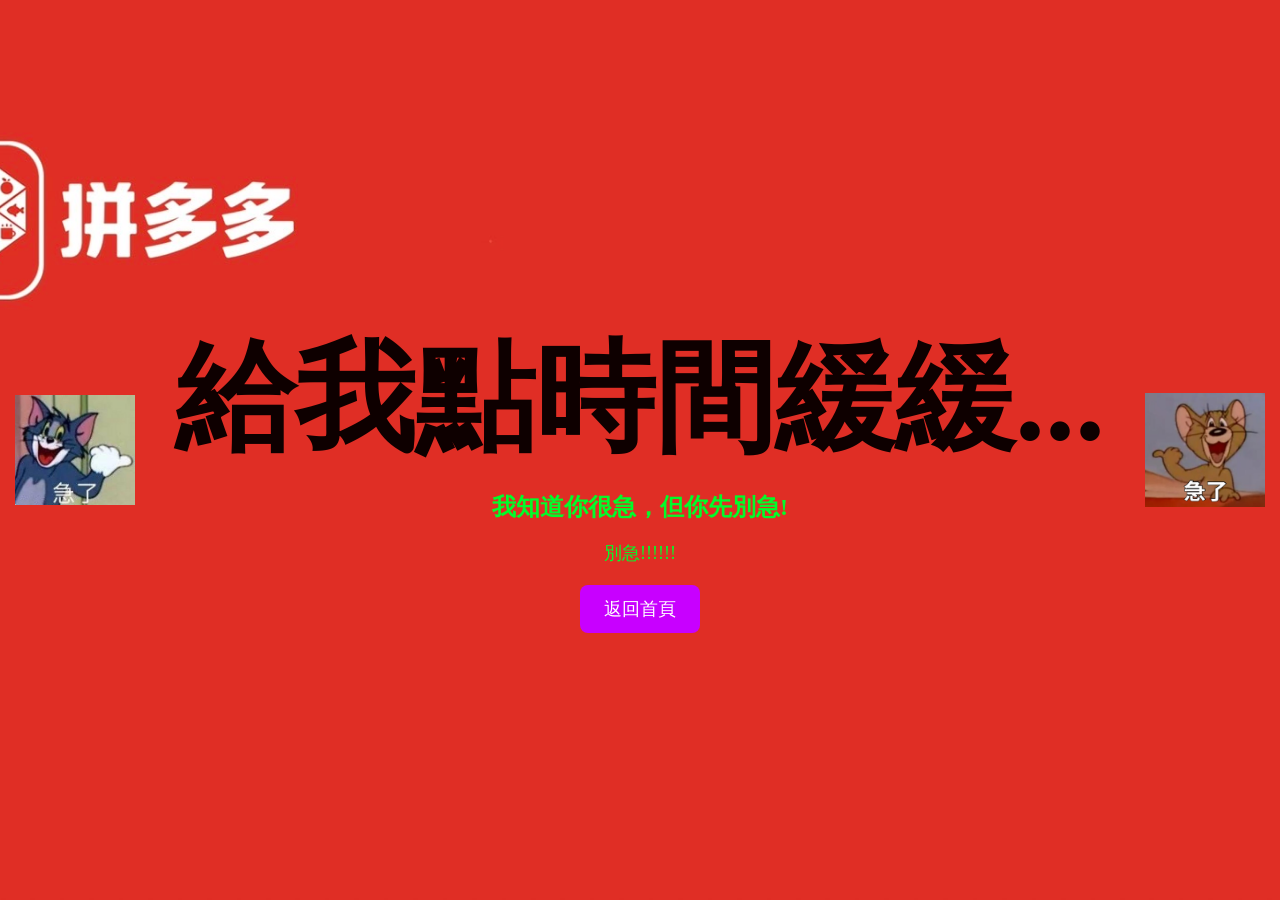
<file: index.html>
<!DOCTYPE html>
<html lang="zh">
<head>
    <meta charset="UTF-8">
    <meta name="viewport" content="width=device-width, initial-scale=1.0">
    <title>404 - 找不到頁面</title>
    <link rel="stylesheet" href="style.css">
</head>
<body>
<div class="page-layout">
    <img src="images/anxiousL.jpg" class="side-image" alt="左侧焦虑表情">

    <div class="container">
        <h1>給我點時間緩緩...</h1>
        <h2>我知道你很急，但你先別急!</h2>

        <p>別急!!!!!!</p>
        <a href="https://www.pinduoduo.com/home/beauty/" class="btn">返回首頁</a>
    </div>

    <img src="images/anxiousR.jpg" class="side-image" alt="右侧焦虑表情">
</div>
</body>
</html>
</file>
<file: style.css>
/* 设置body元素的样式，包括背景图片、大小、位置和重复属性，以及高度和外边距 */
body {
    background-image: url("images/background.jpg");
    background-size: cover;
    background-position: center;
    background-repeat: no-repeat;
    height: 100vh;
    margin: 0;
    display: flex; /* 讓 body 內的內容置中 */
    justify-content: center; /* 水平置中 */
    align-items: center; /* 垂直置中 */
}

.container {
    position: relative;
    top: 25px;
}

h1 {
    font-size: 120px;
    color: #0e0000;
    margin: 0;
    font-weight: bold;
}

h2 {
    font-size: 24px;
    color: #02fb2b;
    text-align: center;
    margin: 10px 0;
}

p {
    font-size: 18px;
    color: #02fb2b;
    text-align: center;
}

.btn {
    display: block; /* 讓按鈕變成區塊元素 */
    margin: 20px auto 0; /* 上方間距 20px，左右自動置中 */
    padding: 12px 24px;
    font-size: 18px;
    color: #fff;
    background-color: #c800ff;
    text-decoration: none;
    border-radius: 8px;
    transition: 0.3s;
    text-align: center;
    width: fit-content; /* 讓按鈕寬度剛好包住文字 */
}

.btn:hover {
    background-color: #f869bf;
}

.page-layout {
    display: flex; /* 讓內部元素（圖片 + 404 內容）橫向排列 */
    align-items: center; /* 讓圖片與文字對齊 */
    gap: 40px; /* 讓圖片與 404 內容保持間距 */
}

.image-container {
    margin: 0 30px;
}

.side-image {
    width: 120px; /* 控制圖片寬度 */
    height: auto; /* 保持圖片比例 */
}
</file>
